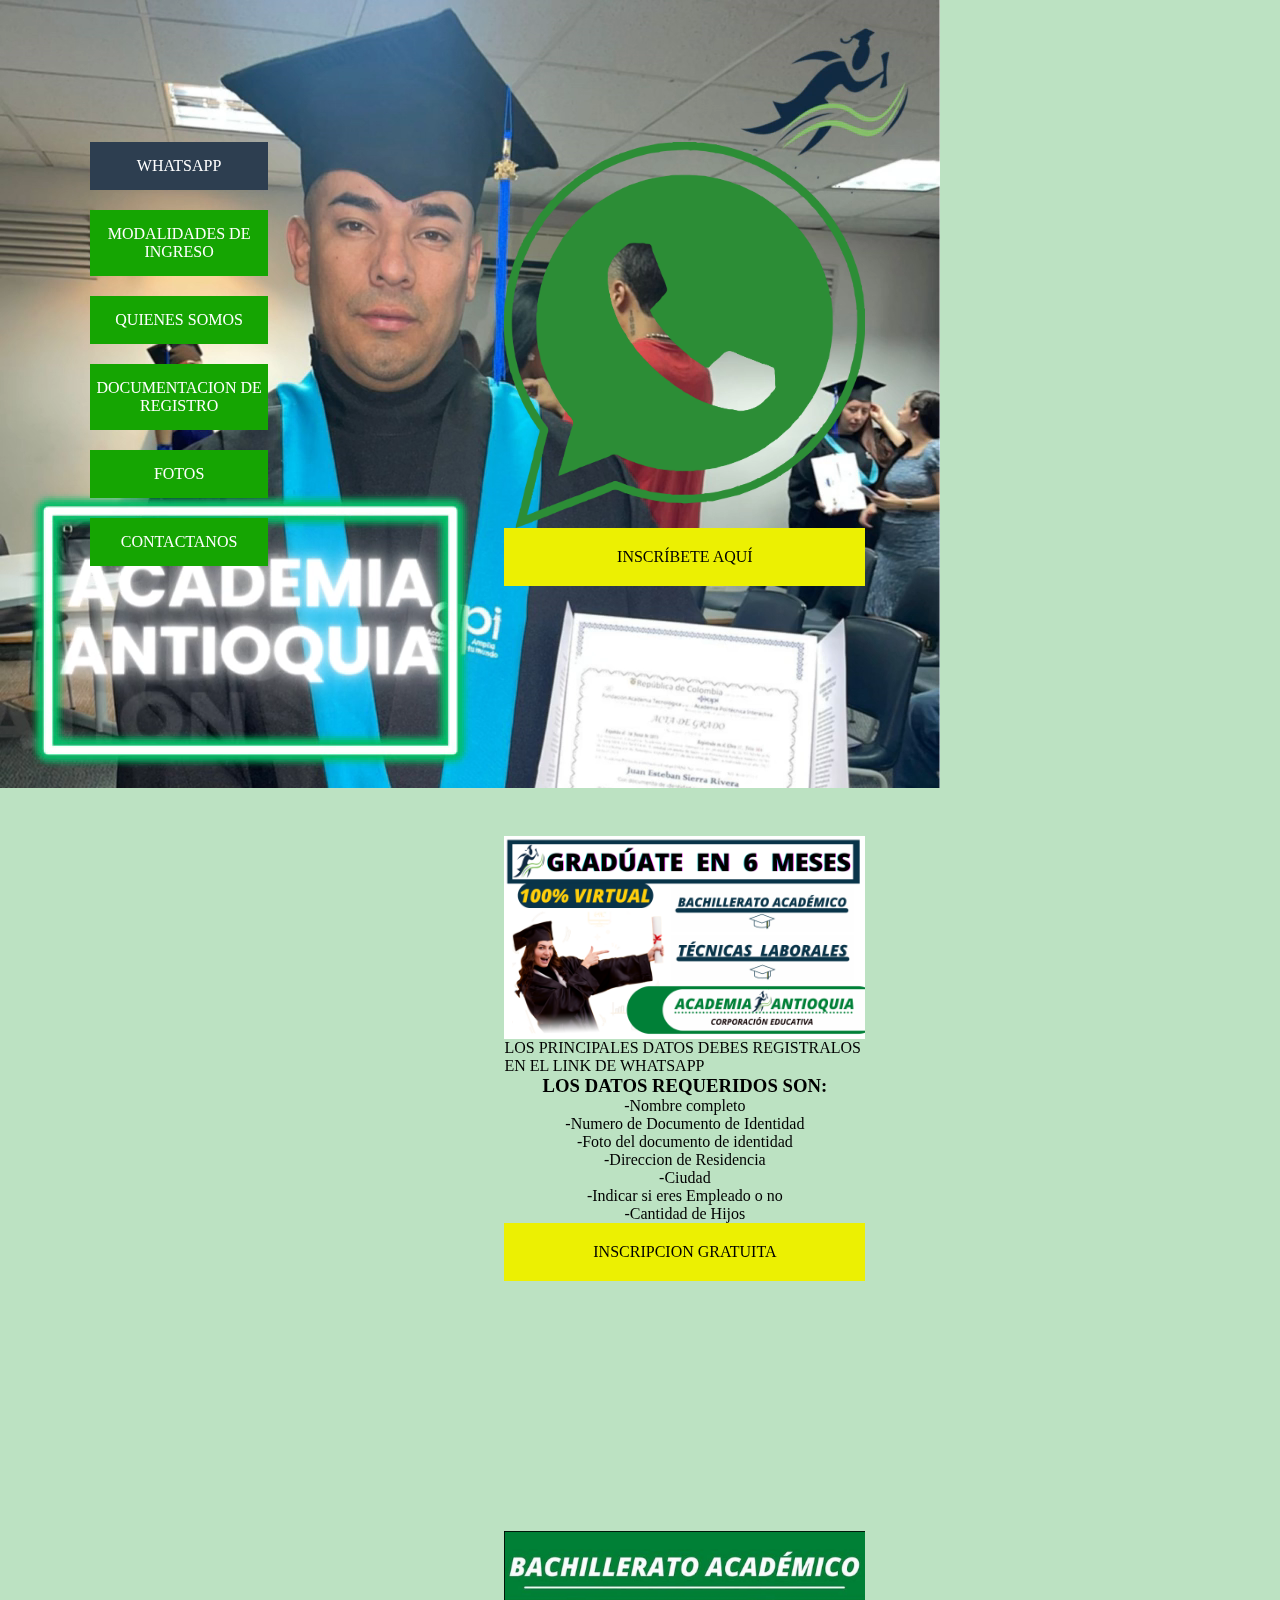
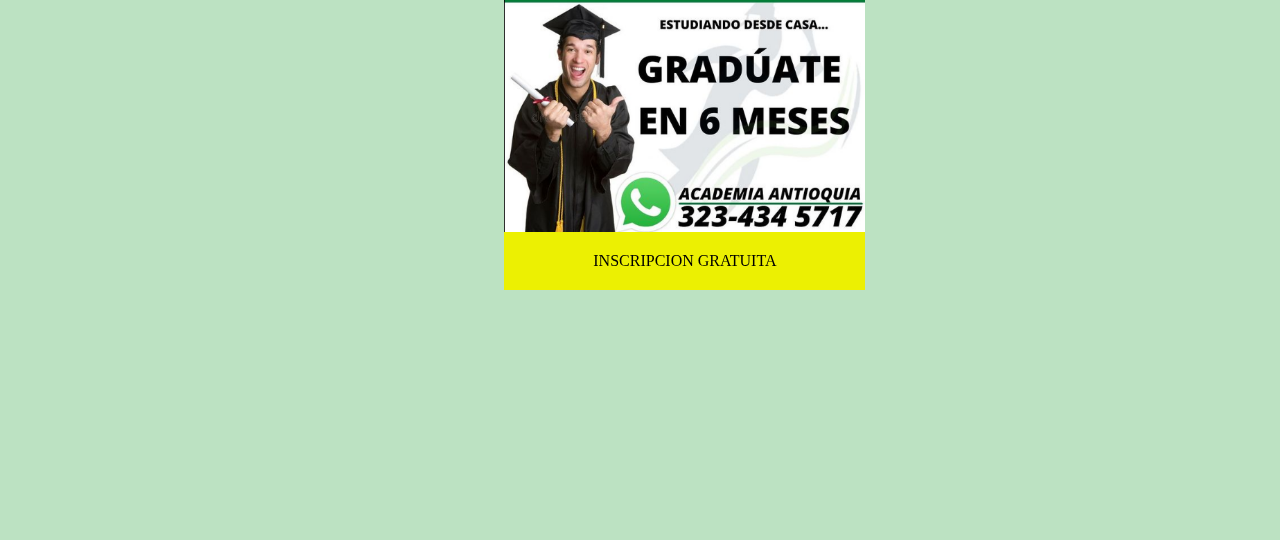
<file: academiaantioquia/index.html>
<!DOCTYPE html>
<html lang="en">
<head>
	<meta charset="UTF-8">
	<meta name="viewport" content="width=device-width, user-scalable=no, initial-scale=1.0, maximum-scale=1.0, minimum-scale=1.0">
	<title>PAGINA OFICIAL ACADEMIA ANTIOQUIA</title>

	<link rel="stylesheet" href="css/estilos.css">
	<link href="https://fonts.googleapis.com/css?family=Open+Sans:400,600,700" rel="stylesheet">

	<script src="js/jquery-3.2.1.js"></script>
	<script src="js/script.js"></script>
	


</head>
<body>

	
	
	<div class="wrap">
		<h1></h1>
		<div class="store-wrapper">
			<div class="category_list">
				<a href="#" class="category_item" category="all">WHATSAPP</a>
				<a href="#" class="category_item" category="ordenadores">MODALIDADES DE INGRESO</a>
				<a href="#" class="category_item" category="laptops">QUIENES SOMOS</a>
				<a href="#" class="category_item" category="smartphones">DOCUMENTACION DE REGISTRO</a>
				<a href="#" class="category_item" category="monitores">FOTOS</a>
				<a href="#" class="category_item" category="audifonos">CONTACTANOS</a>
			</div>
			<section class="products-list">

				<div class="backgroundvideo" category="backgroundvideo">
					<video muted autoplay loop> 
						<source src="./images/fondo.mp4">
					</video>
				
				</div>
				<div class="product-item" category="laptops">
					<img src="images/logowpp.png" alt="" >
					<a href="https://wa.me/573234345717?text=Me%20interesa%20ser%20BACHILLER%20ACAD%C3%89MICO%20EN%20SOLO%206%20MESES!!!...%E2%9D%A4%EF%B8%8F%F0%9F%A7%91%E2%80%8D%F0%9F%8E%93%F0%9F%91%A8%F0%9F%8F%BB%E2%80%8D%F0%9F%8E%93%F0%9F%92%AF">INSCRÍBETE AQUÍ</a>
				</div>
				<div class="product-item" category="smartphones">
					<img src="images/GRADUATEEN6MESES4.png" alt="" >
					
					
						
						<p> LOS PRINCIPALES DATOS DEBES REGISTRALOS EN EL LINK DE WHATSAPP</p>
					<h3>LOS DATOS REQUERIDOS SON: </h3>
					<p> -Nombre completo</p>
					<p> -Numero de Documento de Identidad</p>
					<p> -Foto del documento de identidad</p>
					<p> -Direccion de Residencia</p>
					<p> -Ciudad</p>
					<p>-Indicar si eres Empleado o no</p>
					<p>-Cantidad de Hijos</p>
					<a href="https://wa.me/573234345717?text=Me%20interesa%20ser%20BACHILLER%20ACAD%C3%89MICO%20EN%20SOLO%206%20MESES!!!...%E2%9D%A4%EF%B8%8F%F0%9F%A7%91%E2%80%8D%F0%9F%8E%93%F0%9F%91%A8%F0%9F%8F%BB%E2%80%8D%F0%9F%8E%93%F0%9F%92%AF">INSCRIPCION GRATUITA</a>
				</div>
				<div class="product-item" category="monitores">
					<img src="images/GRADUATEEN6MESES.png" alt="" >
					<a href="https://wa.me/573234345717?text=Me%20interesa%20ser%20BACHILLER%20ACAD%C3%89MICO%20EN%20SOLO%206%20MESES!!!...%E2%9D%A4%EF%B8%8F%F0%9F%A7%91%E2%80%8D%F0%9F%8E%93%F0%9F%91%A8%F0%9F%8F%BB%E2%80%8D%F0%9F%8E%93%F0%9F%92%AF">INSCRIPCION GRATUITA</a>
				</div>
				
				
				
			</section>

		</div>
	</div>

</body>
</html>
</file>
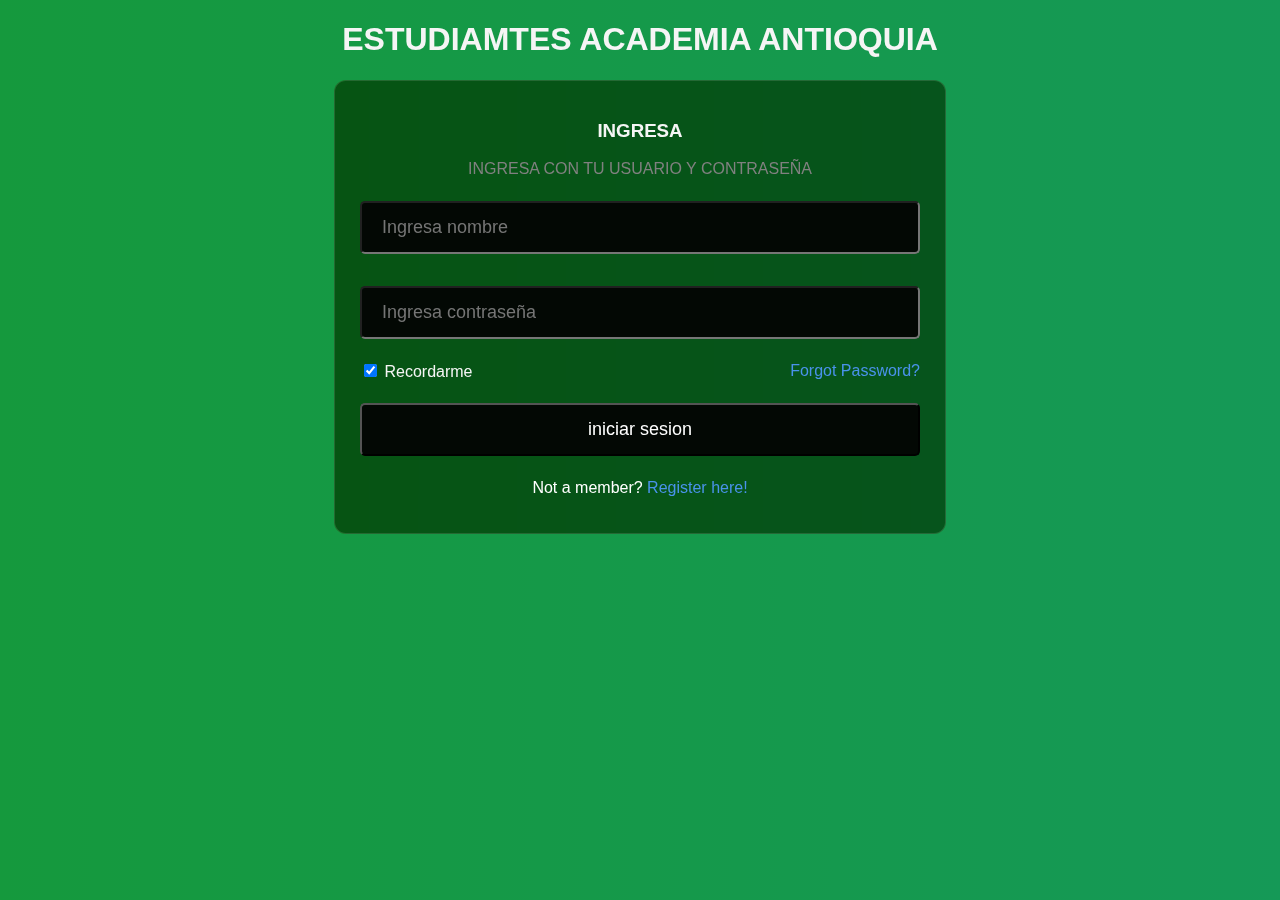
<file: ing/login.html>
<!DOCTYPE html>
<html lang="en">
<head>
    <meta charset="UTF-8">
    <meta http-equiv="X-UA-Compatible" content="IE=edge">
    <meta name="viewport" content="width=device-width, initial-scale=1.0">
    <link rel="stylesheet" href="loginpage.css">
    <title>Login ventas247</title>
    <script src="login.js"></script>
    

    
</head>
<body>
    <h1>ESTUDIAMTES ACADEMIA ANTIOQUIA</h1>
    <form action="">
        <!-- Headings for the form -->
        <div class="headingsContainer">
            <h3>INGRESA</h3>
            <p>INGRESA CON TU USUARIO Y CONTRASEÑA</p>
        </div>

        <!-- Main container for all inputs -->
        <div class="">
            <!-- Username -->
            
            <input type="text" placeholder= "Ingresa nombre" id="user" required autocomplete="off">

            <br><br>

            <!-- Password -->
            
            <input type="password" placeholder="Ingresa contraseña" id="psss" required>

            <!-- sub container for the checkbox and forgot password link -->
            <div class="subcontainer">
                <label>
                  <input type="checkbox" checked="checked" name="remember"> Recordarme
                </label>
                <p class="forgotpsd"> <a href="#">Forgot Password?</a></p>
            </div>


            <!-- Submit button -->
            
            <input type="button" value="iniciar sesion" onclick="login()">

            <!-- Sign up link -->
            <p class="register">Not a member?  <a href="#">Register here!</a></p>

        </div>

    </form>
</body>
</html>
</file>
<file: academiaantioquia/css/estilos.css>
*{
	margin: 0;
	padding: 0;
	box-sizing: border-box;
}

body{

	background-color: #03911a44;
	
.backgroundvideo {
    position: fixed;
    min-width: 100%;
    min-height: 100%;
    z-index: -1;
    left: 0%;
    top: 0%
	
}

.wrap{
	max-width: 1100px;
	width: 90%;
	margin: auto;
}

.wrap > h1{
	color: #15a502;
	font-weight: 1100;
	display: flex;
	flex-direction: column;
	text-align: center;
	margin: 50px 0px;
}

.wrap > h1:after{
	content: '';
	width: 100%;
	height: 2px;
	background: #c7c7c700;
	margin: 20px 0;
}

.store-wrapper{
	display: flex;
	flex-wrap: wrap;
}

.category_list{
	display: flex;
	flex-direction: column;
	width: 18%;
}

.category_list .category_item{
	display: block;
	width: 90%;
	padding: 15px 0;
	margin-bottom: 20px;
	background: #15a502;

	text-align: center;
	text-decoration: none;
	color: #fff;
}

.category_list .ct_item-active{
	background: #2D3E50;
}

/* PRODUCTOS ============*/

.products-list{
	width: 82%;
	display: flex;
	flex-wrap: wrap;
}


.products-list .product-item{
	width: 40%;
	margin-left: 24%;
	margin-bottom: 250px;
	box-shadow: 0px 0px 6px 0px rgba(0, 0, 0, 0);

	display: flex;
	flex-direction: column;
	align-items: center;
	align-self: flex-start;

	transition: all .4s;
}

.products-list .product-item img{
	width: 100%;

	
}

.products-list .product-item a{
	display: block;
	width: 100%;
	padding: 20px 0;
	background: #ecf002;

	color: #000000;
	text-align: center;
	text-decoration: none;
}

/* RESPONSIVE */

@media screen and (max-width: 1100px){
	.products-list .product-item{
		width: 30.3%;
	}
}

@media screen and (max-width: 900px){
	.category_list,
	.products-list{
		width: 100%;
	}

	.category_list{
		flex-direction: row;
		justify-content: space-between;
	}

	.category_list .category_item{
		align-self: flex-start;
		width: 15%;
		font-size: 14px;
	}

	.products-list .product-item{
		margin-left: 4.5%;
	}

	.products-list .product-item:nth-child(3n+1){
		margin-left: 0px;
	}
}

@media screen and (max-width: 700px){
	.category_list{
		flex-direction: column;
	}
	.category_list .category_item{
		width: 100%;
		margin-bottom: 10px;
	}
}

@media screen and (max-width: 600px){

	.products-list .product-item{
		width: 47.5%;
	}

	.products-list .product-item:nth-child(3n+1){
		margin-left: 4.5%;
	}

	.products-list .product-item:nth-child(2n+1){
		margin-left: 0px;
	}

}

@media screen and (max-width: 350px){
	.products-list .product_item{
		width: 100%;
		margin-left: 0px;
	}
}
/* SLIDER */


}
</file>
<file: ing/loginpage.css>
body 
{
  font-family:sans-serif; 
  background: -webkit-linear-gradient(to right, #159932, #159957);  
  background: linear-gradient(to right, #15993d, #159957); 
  color:whitesmoke;
}


h1{
    text-align: center;
}


form{
    width:35rem;
    margin: auto;
    color:whitesmoke;
    backdrop-filter: blur(16px) saturate(180%);
    -webkit-backdrop-filter: blur(16px) saturate(180%);
    background-color: rgba(11, 15, 13, 0.582);
    border-radius: 12px;
    border: 1px solid rgba(255, 255, 255, 0.125);
    padding: 20px 25px;
}

input[type=text], input[type=password], input[type=button]{
    width: 100%;
    margin: 10px 0;
    border-radius: 5px;
    padding: 15px 18px;
    box-sizing: border-box;

    background-color: #030804;
    color: white;
    padding: 14px 20px;
    border-radius: 5px;
    margin: 7px 0;
    width: 100%;
    font-size: 18px;
    
  }

button {
    background-color: #081a0b;
    color: white;
    padding: 14px 20px;
    border-radius: 5px;
    margin: 7px 0;
    width: 100%;
    font-size: 18px;
  }

button:hover {
    opacity: 0.6;
    cursor: pointer;
}

.headingsContainer{
    text-align: center;
}

.headingsContainer p{
    color: gray;
}
.mainContainer{
    padding: 16px;
}


.subcontainer{
    display: flex;
    flex-direction: row;
    align-items: center;
    justify-content: space-between;
}

.subcontainer a{
    font-size: 16px;
    margin-bottom: 12px;
}

span.forgotpsd a {
    float: right;
    color: whitesmoke;
    padding-top: 16px;
  }

.forgotpsd a{
    color: rgb(74, 146, 235);
  }
  
.forgotpsd a:link{
    text-decoration: none;
  }

  .register{
    color: white;
    text-align: center;
  }
  
  .register a{
    color: rgb(74, 146, 235);
  }
  
  .register a:link{
    text-decoration: none;
  }

  /* Media queries for the responsiveness of the page */
  @media screen and (max-width: 600px) {
    form{
      width: 25rem;
    }
  }
  
  @media screen and (max-width: 400px) {
    form{
      width: 20rem;
    }
  }
</file>
